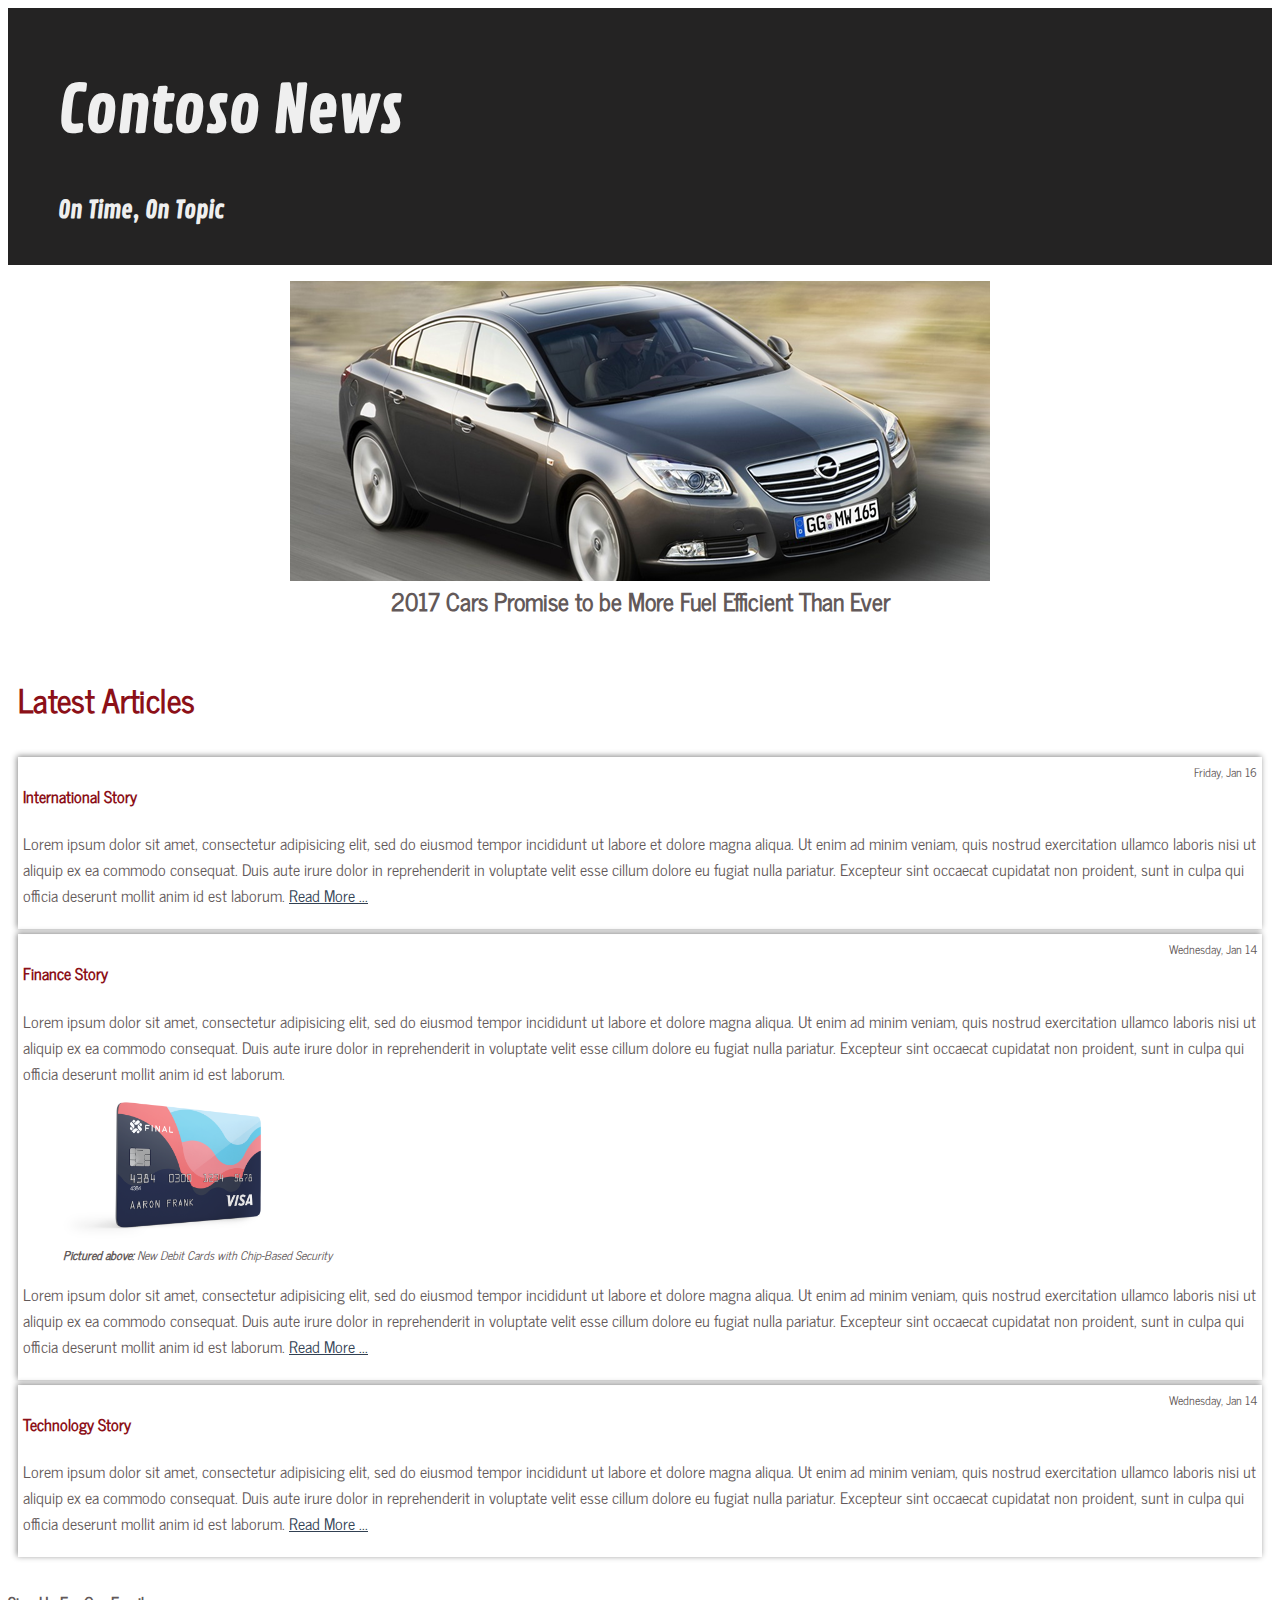
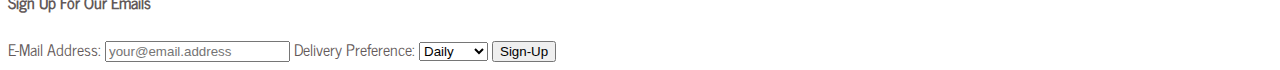
<file: index.html>
<!DOCTYPE html>
<html lang="ru-RU">
  <head>
    <meta charset="utf-8">
    <title>Contoso News</title>

    <!-- CSS -->
    <link rel="stylesheet" href="css/style.css">

  </head>
  <body>
    <header>
      <h1>Contoso News</h1>
      <h2>On Time, On Topic</h2>
    </header>
    <section id="carousel">
      <figure class="visible"> <!-- Slide 1 -->
        <img src="img/mod4_efficient_cars.png" alt="Efficient Cars">
        <figcaption>2017 Cars Promise to be More Fuel Efficient Than Ever</figcaption>
      </figure>
      <figure> <!-- Slide 2 -->
        <img src="img/mod4_natural_disaster.png" alt="Natural Disaster">
        <figcaption>Hurricane Threatens to Touch Down on the East Coast This Weekend</figcaption>
      </figure>
      <figure> <!-- Slide 3 -->
        <img src="img/mod4_health_records.png" alt="Health Records">
        <figcaption>Many Doctors are Moving to Digital Health Records This Year</figcaption>
      </figure>
    </section>
    <main>
      <h3>Latest Articles</h3>
      <article>
        <time datetime="2016-01-16">Friday, Jan 16</time>
        <h4>International Story</h4>
        <p>
          Lorem ipsum dolor sit amet, consectetur adipisicing elit, sed do eiusmod tempor incididunt ut labore et dolore magna aliqua. Ut enim ad minim veniam, quis nostrud exercitation ullamco laboris nisi ut aliquip ex ea commodo consequat. Duis aute irure dolor in reprehenderit in voluptate velit esse cillum dolore eu fugiat nulla pariatur. Excepteur sint occaecat cupidatat non proident, sunt in culpa qui officia deserunt mollit anim id est laborum.
          <a href="#" target="_blank"> Read More ...</a>
        </p>
      </article>
      <article>
        <time datetime="2016-01-14">Wednesday, Jan 14</time>
        <h4>Finance Story</h4>
        <p>
          Lorem ipsum dolor sit amet, consectetur adipisicing elit, sed do eiusmod tempor incididunt ut labore et dolore magna aliqua. Ut enim ad minim veniam, quis nostrud exercitation ullamco laboris nisi ut aliquip ex ea commodo consequat. Duis aute irure dolor in reprehenderit in voluptate velit esse cillum dolore eu fugiat nulla pariatur. Excepteur sint occaecat cupidatat non proident, sunt in culpa qui officia deserunt mollit anim id est laborum.
        </p>
        <figure>
          <img src="img/CardImage.png" alt="Debit Card with Chip" style="width: 200px">
          <figcaption>New Debit Cards with Chip-Based Security</figcaption>
        </figure>
        <p>
          Lorem ipsum dolor sit amet, consectetur adipisicing elit, sed do eiusmod tempor incididunt ut labore et dolore magna aliqua. Ut enim ad minim veniam, quis nostrud exercitation ullamco laboris nisi ut aliquip ex ea commodo consequat. Duis aute irure dolor in reprehenderit in voluptate velit esse cillum dolore eu fugiat nulla pariatur. Excepteur sint occaecat cupidatat non proident, sunt in culpa qui officia deserunt mollit anim id est laborum.
          <a href="#" target="_blank"> Read More ...</a>
        </p>
      </article>
      <article>
        <time datetime="2016-01-14">Wednesday, Jan 14</time>
        <h4>Technology Story</h4>
        <p>
          Lorem ipsum dolor sit amet, consectetur adipisicing elit, sed do eiusmod tempor incididunt ut labore et dolore magna aliqua. Ut enim ad minim veniam, quis nostrud exercitation ullamco laboris nisi ut aliquip ex ea commodo consequat. Duis aute irure dolor in reprehenderit in voluptate velit esse cillum dolore eu fugiat nulla pariatur. Excepteur sint occaecat cupidatat non proident, sunt in culpa qui officia deserunt mollit anim id est laborum.
          <a href="#" target="_blank"> Read More ...</a>
        </p>
      </article>
    </main>
    <h4>Sign Up For Our Emails</h4>
    <summary>
      <form method="post">
        <label for="eMail">E-Mail Address: </label>
        <input type="email" name="eMail" value="" required="required" placeholder="your@email.address">
        <label for="deliveryPreference">Delivery Preference: </label>
        <select name="deliveryPreference">
          <option value="Daily">Daily</option>
          <option value="Weekly">Weekly</option>
          <option value="Monthly">Monthly</option>
        </select>
        <input type="submit" value="Sign-Up">
      </form>
    </summary>

    <!-- Script -->
    <script type="text/javascript" src="scripts/script.js"></script>

  </body>
</html>
</file>
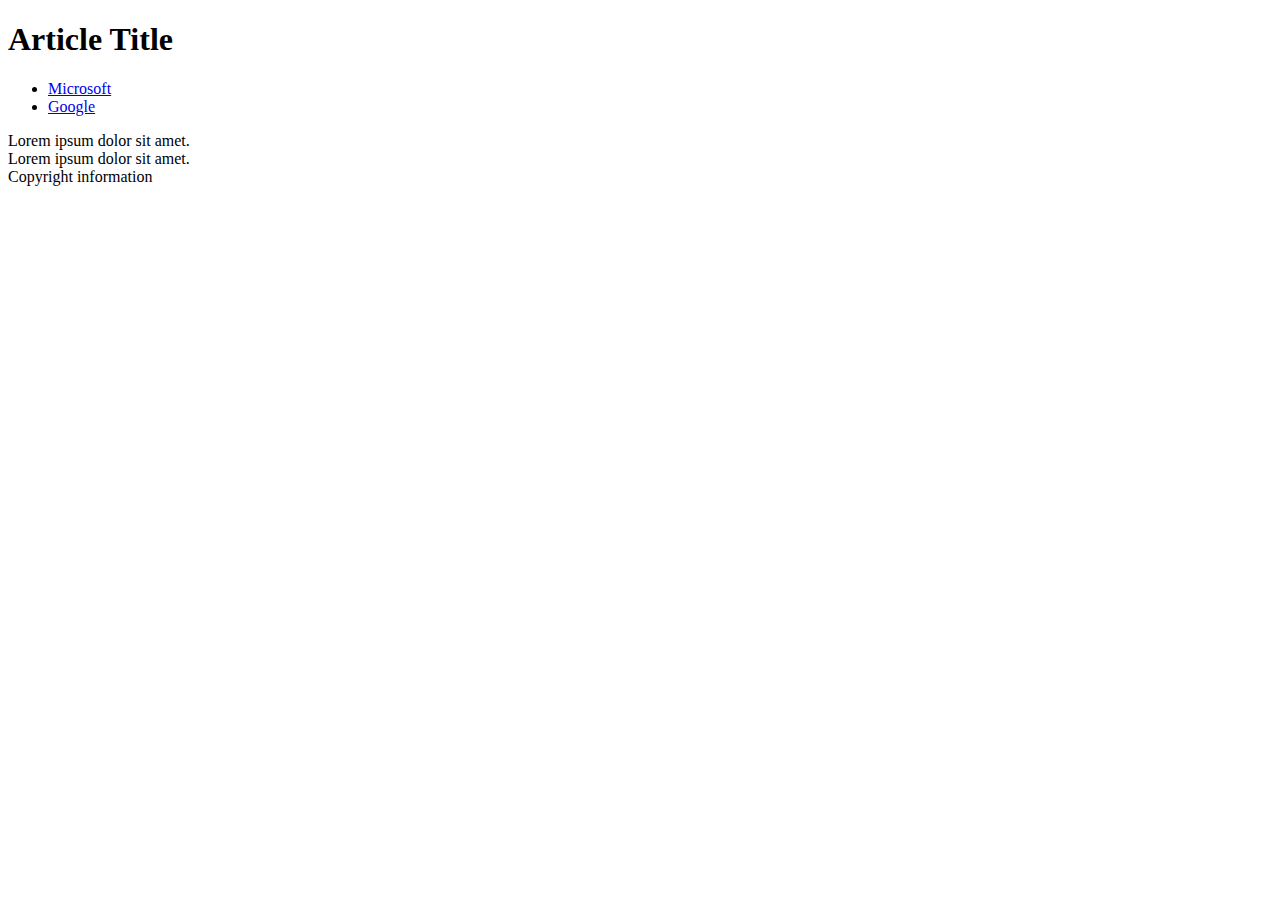
<file: htmlPage.html>
<!DOCTYPE html>
<html lang="en-US">
  <head>
    <title>HTML Page</title>
  </head>
  <body>
    <header>
      <h1>Article Title</h1>
    </header>
    <nav id="testNav">
      <ul>
        <li><a href="http://www.microsoft.com">Microsoft</a></li>
        <li><a href="http://google.com">Google</a></li>
      </ul>
    </nav>
    <article class="testArticle">
      Lorem ipsum dolor sit amet.
    </article>
    <article>
      Lorem ipsum dolor sit amet.
    </article>
    <footer>
      Copyright information
    </footer>
  </body>
</file>
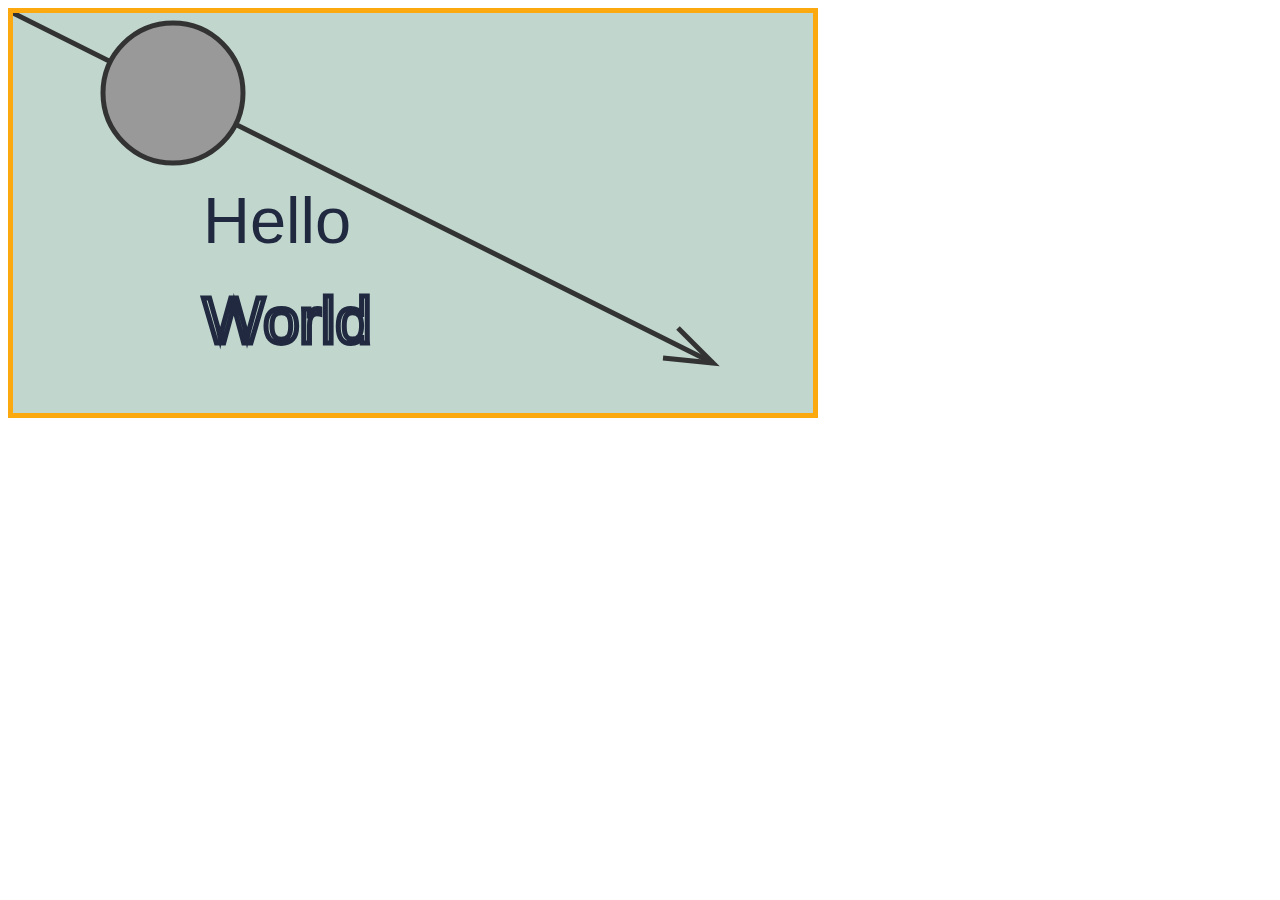
<file: index3.html>
<!DOCTYPE html>
<html>
  <head>
    <meta charset="utf-8">
    <title>Web Page</title>
    <link rel="stylesheet" href="css/master3.css">
  </head>
  <body>
    <canvas id="mCanvas" width="800" height="400">
      Test text
    </canvas>

    <script type="text/javascript" src="scripts\script3.js"></script>
  </body>
</html>
</file>
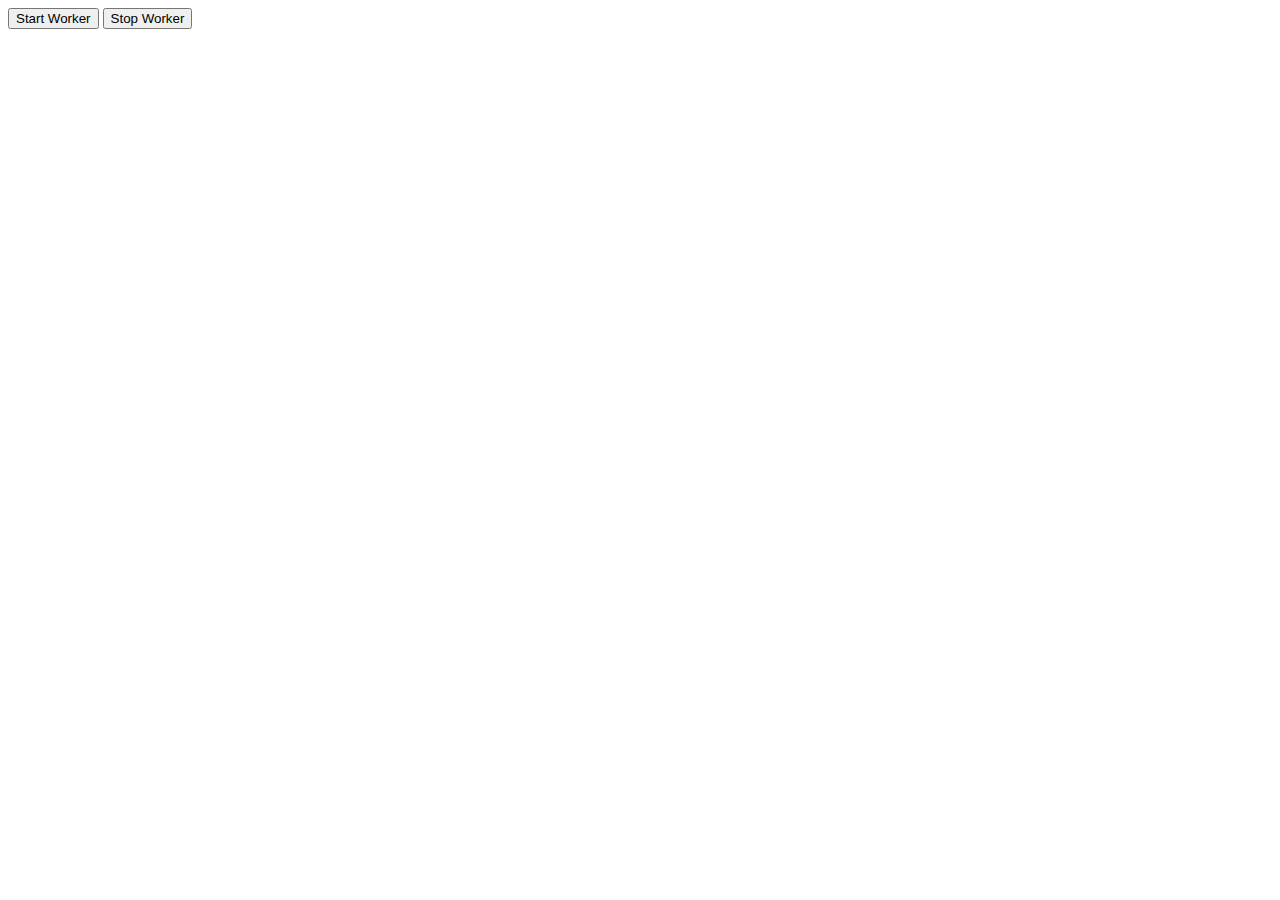
<file: index4.html>
<!DOCTYPE html>
<html>
  <head>
    <meta charset="utf-8">
    <title>HTML Page</title>
  </head>
  <body>
    <button onclick="startWorker()">Start Worker</button>
    <button onclick="stopWorker()">Stop Worker</button>
    <ul id="output">
    </ul>
    <script type="text/javascript" src="scripts/script4.js"></script>
  </body>
</html>
</file>
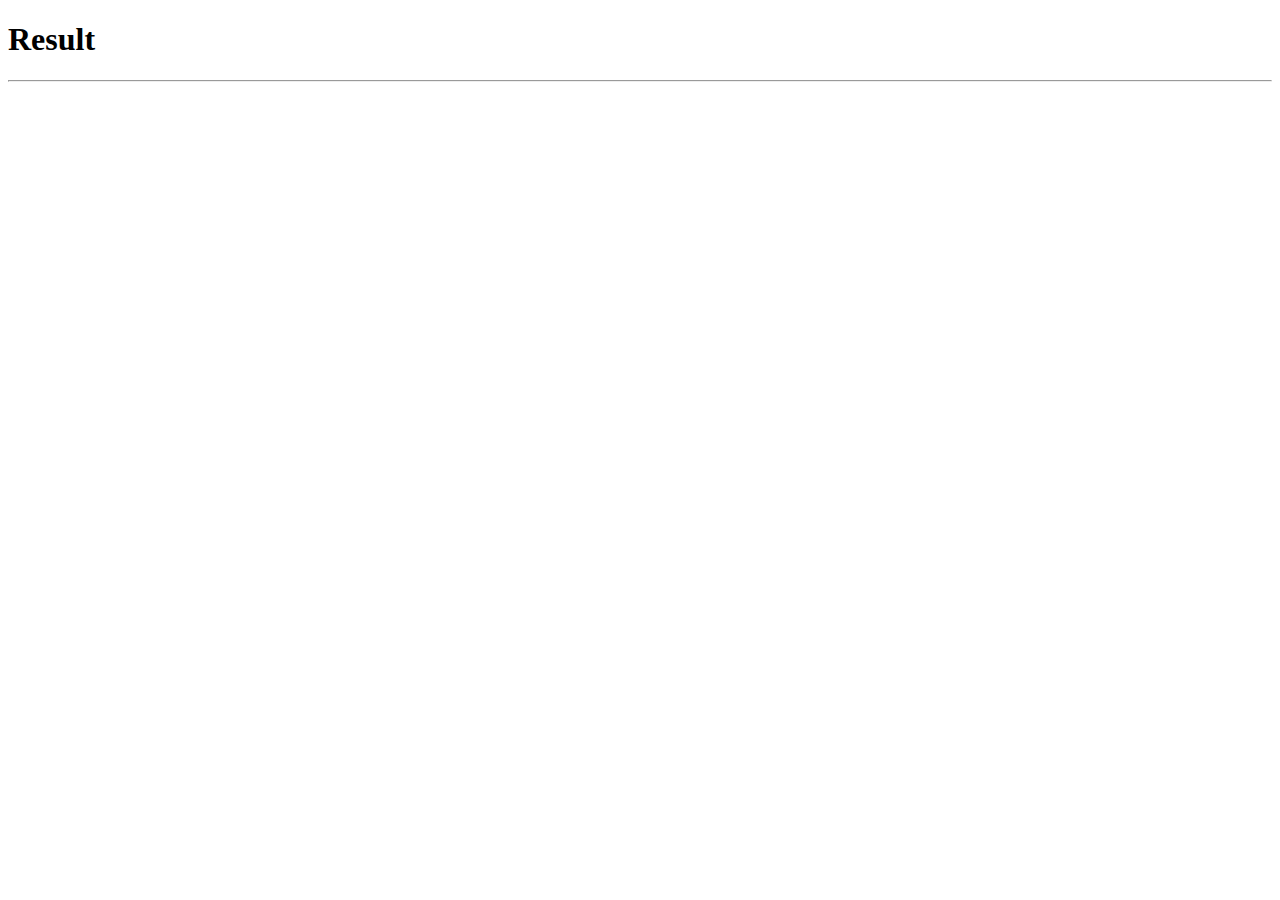
<file: index6.html>
<!DOCTYPE html>
<html lang="ru-RU">
  <head>
    <title>HTML Page</title>
    <script type="text/javascript" src="https://code.jquery.com/jquery-2.2.2.min.js"></script>
    <script type="text/javascript" src="scripts/script6.js"></script>
  </head>

  <body>
    <h1>Result</h1>
    <hr />
    <p></p>
  </body>
</html>
</file>
<file: css/style.css>
@font-face {
  font-family: "News Cycle";
  src: url('../fonts/mod3_news_cycle.ttf') format('truetype');
}

@font-face {
  font-family: "Contail One";
  src: url('../fonts/mod3_contrail_one.ttf') format('truetype');
}

@media NOT print {
  body {
    color: #635959;
  }

  header {
    background-color: #242323;
    color: #EFEFEF;
  }

  h3,
  article h4 {
    color: #8C1018;
  }

  article a {
    color: #314052;
  }
}

header h1 {
  font-size: 4em;
}

main figure > figcaption {
  font-size: 0.75em;
  font-style: italic;
}

main figure > figcaption::before {
  content: 'Pictured above: ';
  font-weight: bold;
}

article > time {
  float: right;
  font-size: 0.75em;
  font-weight: lighter;
}

@media NOT print {
  main > h3 {
    font-size: 2em;
  }
}

header {
  padding: 20px 50px;
}

main {
  padding: 5px 10px;
}

body {
  font-family: 'News Cycle';
}

header {
  font-family: 'Contail One';
}

article {
  margin: 5px 0px;
  padding: 5px 5px;
  box-shadow: -1px -1px 6px #888888;
}

@media print {
  header {
    padding: 0px;
  }

  article {
    box-shadow: none;
  }

  header h1 {
    font-size: 2em;
  }

  header h2 {
    display: none;
  }
}

section#carousel > figure > img {
  display: none;
  margin: 0px auto;
}

section#carousel > figure.visible > img {
  display: block;
  position: relative;
  overflow: hidden;
}

section#carousel > figure > figcaption {
  display: none;
}

section#carousel > figure.visible > figcaption {
  display: block;
  text-align: center;
  font-weight: bold;
  font-size: 1.5em;
}
</file>
<file: css/master3.css>
canvas {
  border-style: solid;
  border-width: thick;
  border-color: #FCA90F;
  background-color: #C1D6CD;
}
</file>
